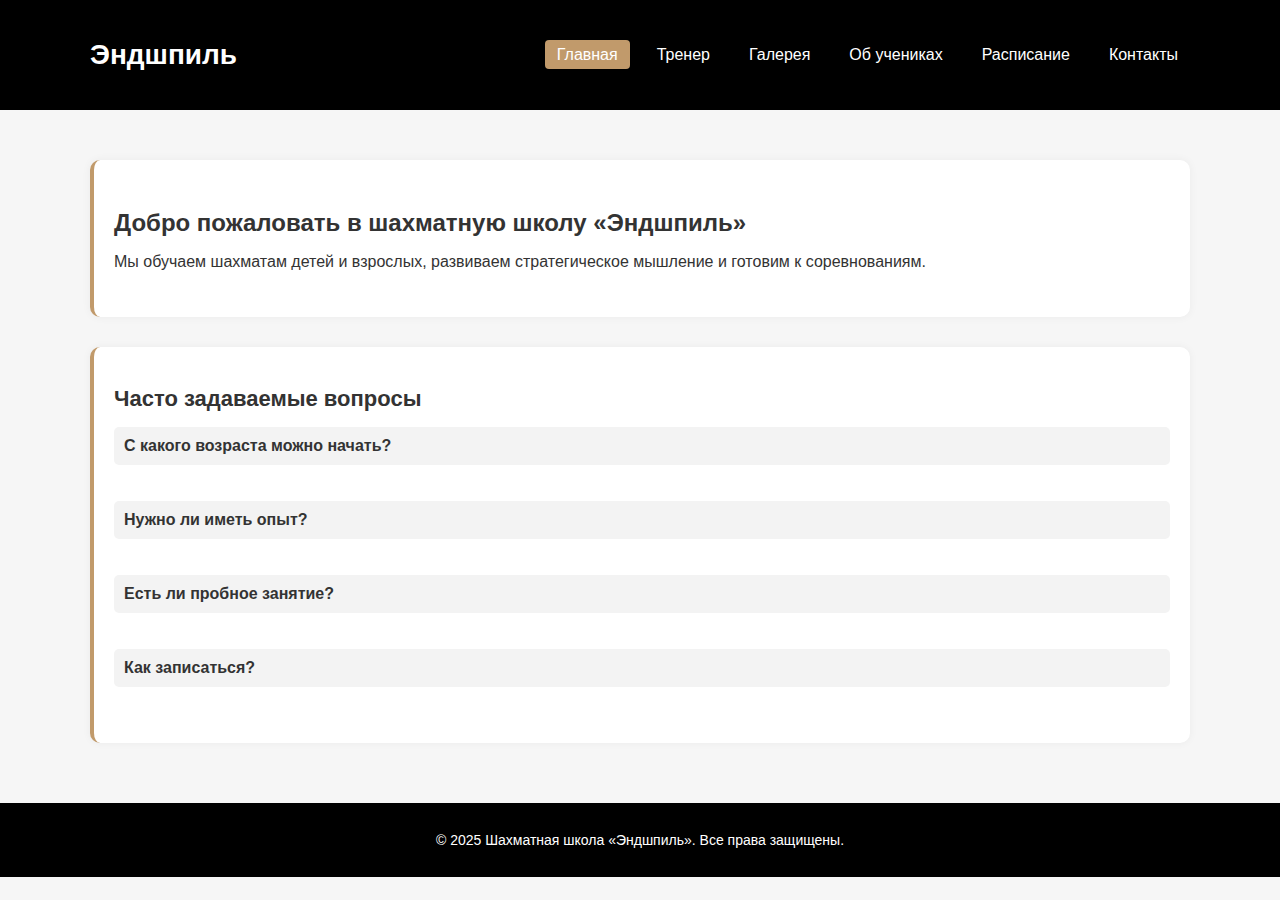
<file: index.html>
<!DOCTYPE html>
<html lang="ru">
<head>
  <meta charset="UTF-8" />
  <meta name="viewport" content="width=device-width, initial-scale=1.0" />
  <title>Шахматная школа Эндшпиль</title>
  <link rel="stylesheet" href="./styles/style.css" />
</head>
<body>
  <header>
    <div class="container header-container">
      <h1>Эндшпиль</h1>
      <div class="burger" id="burger">&#9776;</div>
      <nav id="nav">
        <ul>
          <li><a href="index.html" class="active">Главная</a></li>
          <li><a href="coach.html">Тренер</a></li>
          <li><a href="gallery.html">Галерея</a></li>
          <li><a href="students.html">Об учениках</a></li>
          <li><a href="schedule.html">Расписание</a></li>
          <li><a href="contacts.html">Контакты</a></li>
        </ul>
      </nav>
    </div>
  </header>

  <main class="container">
    <section class="intro">
      <h2>Добро пожаловать в шахматную школу «Эндшпиль»</h2>
      <p>Мы обучаем шахматам детей и взрослых, развиваем стратегическое мышление и готовим к соревнованиям.</p>
    </section>

    <section class="faq">
      <h2>Часто задаваемые вопросы</h2>

      <div class="faq-item">
        <h3 class="faq-question">С какого возраста можно начать?</h3>
        <p class="faq-answer">Мы принимаем учеников с 5 лет.</p>
      </div>

      <div class="faq-item">
        <h3 class="faq-question">Нужно ли иметь опыт?</h3>
        <p class="faq-answer">Нет, мы обучаем с нуля до уровня КМС.</p>
      </div>

      <div class="faq-item">
        <h3 class="faq-question">Есть ли пробное занятие?</h3>
        <p class="faq-answer">Да, первое занятие — бесплатно и без обязательств.</p>
      </div>

      <div class="faq-item">
        <h3 class="faq-question">Как записаться?</h3>
        <p class="faq-answer">Вы можете оставить заявку на странице «Контакты» или позвонить нам.</p>
      </div>
    </section>
  </main>

  <footer>
    <p>&copy; 2025 Шахматная школа «Эндшпиль». Все права защищены.</p>
  </footer>

  <script>
    // Бургер-меню
    const burger = document.getElementById('burger');
    const nav = document.getElementById('nav');
    burger.addEventListener('click', () => {
      nav.classList.toggle('show');
    });
  </script>

  <script>
  const questions = document.querySelectorAll('.faq-question');
  questions.forEach(q => {
    q.addEventListener('click', () => {
      q.classList.toggle('active');
      const answer = q.nextElementSibling;
      answer.classList.toggle('active');
    });
  });
</script>

</body>
</html>
</file>
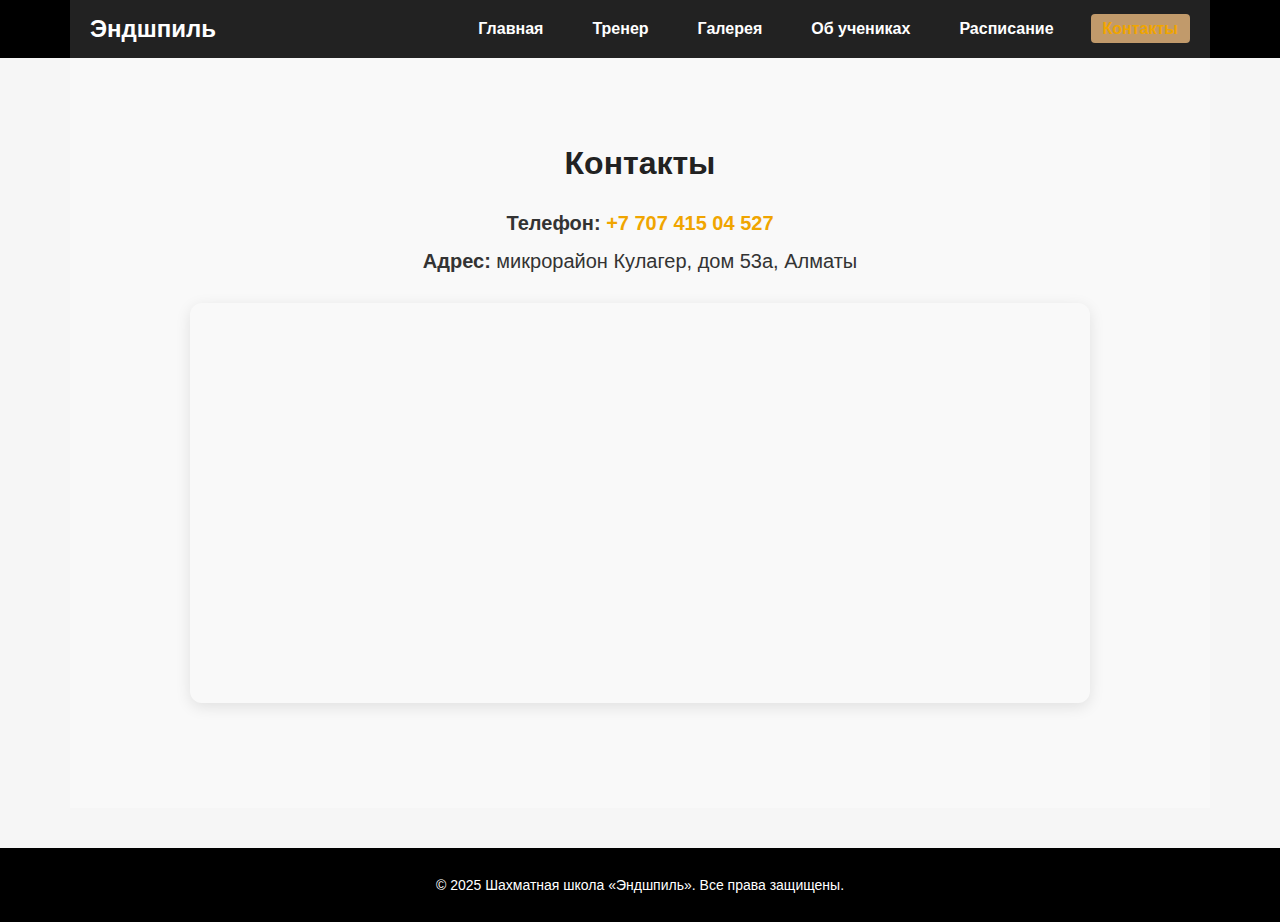
<file: contacts.html>
<!DOCTYPE html>
<html lang="ru">
<head>
  <meta charset="UTF-8" />
  <meta name="viewport" content="width=device-width, initial-scale=1" />
  <title>Контакты — Шахматная школа Эндшпиль</title>
  <link rel="stylesheet" href="./styles/contacts.css" />
</head>
<body>
  <header>
    <div class="header-container container">
      <h1>Эндшпиль</h1>
      <div class="burger" id="burger">&#9776;</div>
      <nav id="nav">
        <ul>
          <li><a href="index.html">Главная</a></li>
          <li><a href="coach.html">Тренер</a></li>
          <li><a href="gallery.html">Галерея</a></li>
          <li><a href="students.html">Об учениках</a></li>
          <li><a href="schedule.html">Расписание</a></li>
          <li><a href="contacts.html" class="active">Контакты</a></li>
        </ul>
      </nav>
    </div>
  </header>

  <main class="container contacts-section">
    <h2>Контакты</h2>
    <div class="contact-info-simple">
      <p><strong>Телефон:</strong> <a href="tel:+770741504527">+7 707 415 04 527</a></p>
      <p><strong>Адрес:</strong> микрорайон Кулагер, дом 53а, Алматы</p>
    </div>

    <div class="map-container">
      <iframe
        src="https://www.google.com/maps/embed?pb=!1m18!1m12!1m3!1d14732.124997378018!2d76.92755032171935!3d43.22889864321439!2m3!1f0!2f0!3f0!3m2!1i1024!2i768!4f13.1!3m3!1m2!1s0x38836852234e237f%3A0xa1db2313b3f2c0f2!2z0JjQsNC70LjQvdCw0LrQuNGH0LrQuNC90L7QsdC-0LLQsA!5e0!3m2!1sru!2skz!4v1685898776833!5m2!1sru!2skz"
        width="100%"
        height="400"
        style="border:0;"
        allowfullscreen=""
        loading="lazy"
        referrerpolicy="no-referrer-when-downgrade"
      ></iframe>
    </div>
  </main>

  <footer>
    <p>© 2025 Шахматная школа «Эндшпиль». Все права защищены.</p>
  </footer>

  <script>
    const burger = document.getElementById('burger');
    const nav = document.getElementById('nav');
    burger.addEventListener('click', () => {
      nav.classList.toggle('show');
    });
  </script>
</body>
</html>
</file>
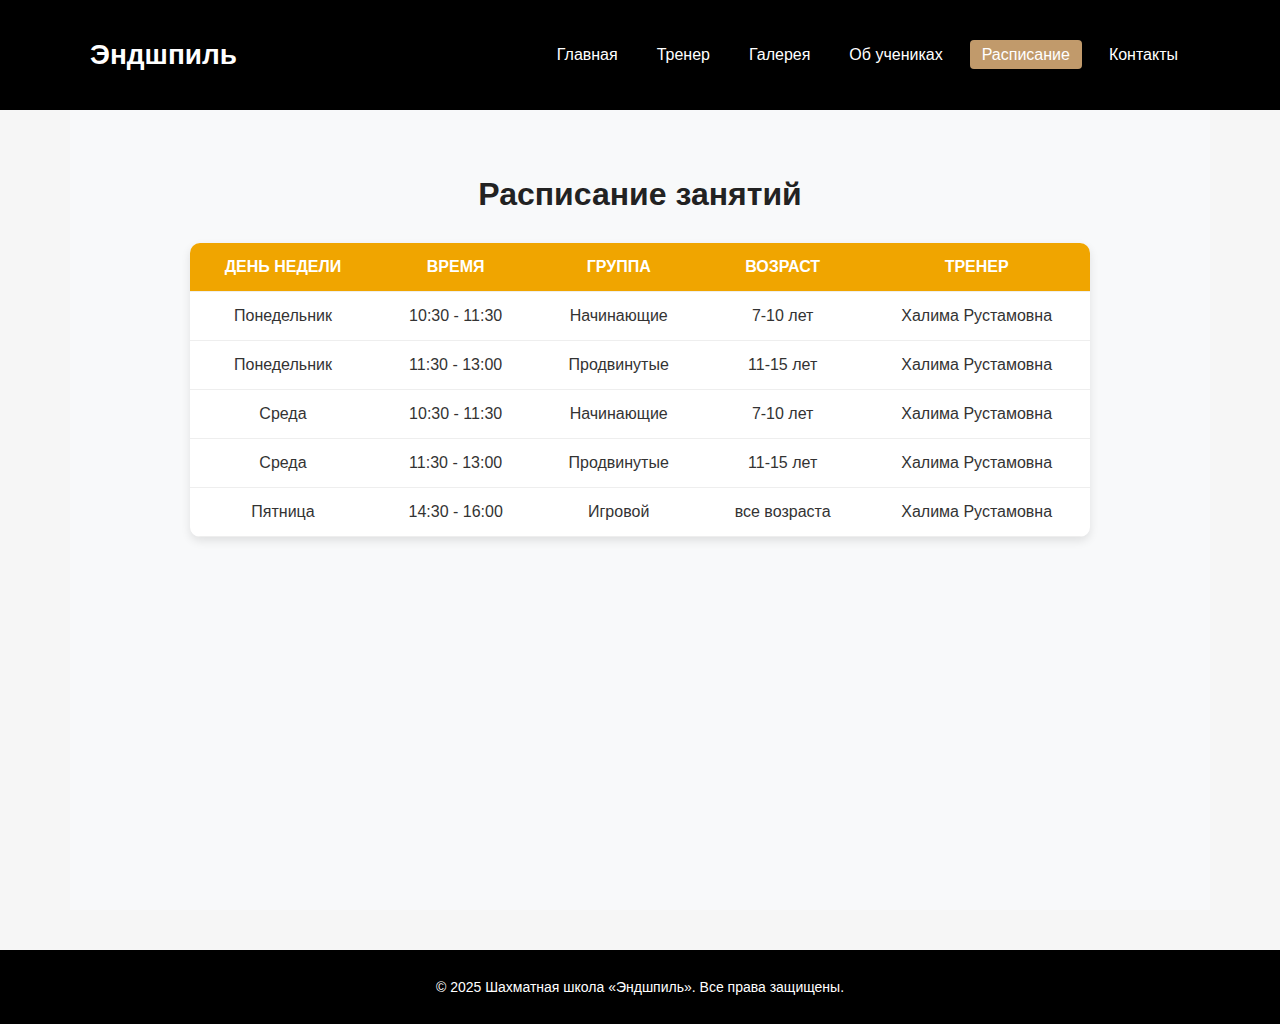
<file: schedule.html>
<!DOCTYPE html>
<html lang="ru">
<head>
  <meta charset="UTF-8" />
  <meta name="viewport" content="width=device-width, initial-scale=1" />
  <title>Расписание — Шахматная школа Эндшпиль</title>
  <link rel="stylesheet" href="./styles/shedule.css" />
</head>
<body>
  <header>
    <div class="header-container container">
      <h1> Эндшпиль</h1>
      <div class="burger" id="burger">&#9776;</div>
      <nav id="nav">
        <ul>
          <li><a href="index.html">Главная</a></li>
          <li><a href="coach.html">Тренер</a></li>
          <li><a href="gallery.html">Галерея</a></li>
          <li><a href="students.html">Об учениках</a></li>
          <li><a href="schedule.html" class="active">Расписание</a></li>
          <li><a href="contacts.html">Контакты</a></li>
        </ul>
      </nav>
    </div>
  </header>

  <main class="container schedule-section">
    <h2>Расписание занятий</h2>

    <table class="schedule-table">
      <thead>
        <tr>
          <th>День недели</th>
          <th>Время</th>
          <th>Группа</th>
          <th>Возраст</th>
          <th>Тренер</th>
        </tr>
      </thead>
      <tbody>
        <tr>
          <td>Понедельник</td>
          <td>10:30 - 11:30</td>
          <td>Начинающие</td>
          <td>7-10 лет</td>
          <td>Халима Рустамовна</td>
        </tr>
        <tr>
          <td>Понедельник</td>
          <td>11:30 - 13:00</td>
          <td>Продвинутые</td>
          <td>11-15 лет</td>
          <td>Халима Рустамовна</td>
        </tr>
        <tr>
          <td>Среда</td>
          <td>10:30 - 11:30</td>
          <td>Начинающие</td>
          <td>7-10 лет</td>
          <td>Халима Рустамовна</td>
        </tr>
        <tr>
          <td>Среда</td>
          <td>11:30 - 13:00</td>
          <td>Продвинутые</td>
          <td>11-15 лет</td>
          <td>Халима Рустамовна</td>
        </tr>
        <tr>
          <td>Пятница</td>
          <td>14:30 - 16:00</td>
          <td>Игровой</td>
          <td>все возраста</td>
          <td>Халима Рустамовна</td>
        </tr>
      </tbody>
    </table>
  </main>

  <footer>
    <p>© 2025 Шахматная школа «Эндшпиль». Все права защищены.</p>
  </footer>

  <script>
    // Бургер-меню
    const burger = document.getElementById('burger');
    const nav = document.getElementById('nav');
    burger.addEventListener('click', () => {
      nav.classList.toggle('show');
    });
  </script>
</body>
</html>
</file>
<file: styles/style.css>
/* Общие стили */
body {
  margin: 0;
  font-family: 'Segoe UI', sans-serif;
  background-color: #f6f6f6;
  color: #333;
}

.container {
  max-width: 1100px;
  margin: 0 auto;
  padding: 20px;
}

/* Шапка */
header {
  background-color: #000;
  color: #fff;
}

.header-container {
  display: flex;
  align-items: center;
  justify-content: space-between;
  flex-wrap: wrap;
}

header h1 {
  font-size: 28px;
}

nav ul {
  list-style: none;
  display: flex;
  gap: 15px;
  padding: 0;
  margin: 0;
}

nav a {
  color: #fff;
  text-decoration: none;
  padding: 6px 12px;
  border-radius: 4px;
  transition: background-color 0.3s;
}

nav a:hover,
nav a.active {
  background-color: #c19a6b;
}

/* Бургер */
.burger {
  font-size: 28px;
  cursor: pointer;
  display: none;
}

@media (max-width: 768px) {
  nav {
    display: none;
    width: 100%;
  }
  nav.show {
    display: block;
  }
  nav ul {
    flex-direction: column;
    gap: 10px;
    background: #111;
    padding: 10px;
  }
  .burger {
    display: block;
  }
}

/* Введение */
.intro {
  background-color: #fff;
  padding: 30px 20px;
  border-left: 4px solid #c19a6b;
  border-radius: 10px;
  box-shadow: 0 0 10px rgba(0,0,0,0.05);
  margin-top: 30px;
}

.intro h2 {
  font-size: 24px;
  margin-bottom: 15px;
}

/* FAQ */
.faq {
  margin-top: 30px;
  padding: 20px;
  background-color: #fff;
  border-left: 4px solid #c19a6b;
  box-shadow: 0 0 8px rgba(0,0,0,0.05);
  border-radius: 10px;
}

.faq h2 {
  font-size: 22px;
  margin-bottom: 15px;
}

.faq-item {
  margin-bottom: 20px;
}

.faq-question {
  font-size: 16px;
  cursor: pointer;
  margin: 0;
  padding: 10px;
  background-color: #f3f3f3;
  border-radius: 5px;
  transition: background-color 0.2s;
}

.faq-question:hover {
  background-color: #e6e6e6;
}

.faq-answer {
  max-height: 0;
  overflow: hidden;
  transition: max-height 0.3s ease;
  padding: 0 10px;
  color: #444;
}

.faq-answer.active {
  max-height: 200px; /* достаточно для текста */
  padding: 10px;
}


/* Футер */
footer {
  background-color: #000;
  color: #fff;
  text-align: center;
  padding: 15px 0;
  margin-top: 40px;
  font-size: 14px;
}
</file>
<file: styles/contacts.css>
/* Общие стили */
body {
  margin: 0;
  font-family: 'Segoe UI', sans-serif;
  background-color: #f6f6f6;
  color: #333;
}

.container {
  max-width: 1100px;
  margin: 0 auto;
  padding: 20px;
}

/* Шапка */
header {
  background-color: #000;
  color: #fff;
}

.header-container {
  display: flex;
  align-items: center;
  justify-content: space-between;
  flex-wrap: wrap;
}

header h1 {
  font-size: 28px;
}

nav ul {
  list-style: none;
  display: flex;
  gap: 15px;
  padding: 0;
  margin: 0;
}

nav a {
  color: #fff;
  text-decoration: none;
  padding: 6px 12px;
  border-radius: 4px;
  transition: background-color 0.3s;
}

nav a:hover,
nav a.active {
  background-color: #c19a6b;
}

/* Бургер */
.burger {
  font-size: 28px;
  cursor: pointer;
  display: none;
}

@media (max-width: 768px) {
  nav {
    display: none;
    width: 100%;
  }
  nav.show {
    display: block;
  }
  nav ul {
    flex-direction: column;
    gap: 10px;
    background: #111;
    padding: 10px;
  }
  .burger {
    display: block;
  }
}

.contacts-section {
  padding: 60px 20px;
  min-height: 70vh;
  background-color: #f9f9f9;
  text-align: center;
}

.contacts-section h2 {
  font-size: 32px;
  color: #222;
  margin-bottom: 30px;
}

.contact-info-simple p {
  font-size: 20px;
  color: #333;
  margin: 15px 0;
}

.contact-info-simple a {
  color: #f0a500;
  text-decoration: none;
  font-weight: 600;
}

.contact-info-simple a:hover {
  text-decoration: underline;
}

.map-container {
  margin-top: 30px;
  max-width: 900px;
  height: 400px;
  margin-left: auto;
  margin-right: auto;
  border-radius: 12px;
  overflow: hidden;
  box-shadow: 0 4px 15px rgba(0,0,0,0.1);
}

/* Бургер-меню стили, если их ещё нет */

.header-container {
  display: flex;
  align-items: center;
  justify-content: space-between;
  padding: 15px 20px;
  background-color: #222;
  color: #fff;
  flex-wrap: wrap;
}

.header-container h1 {
  font-size: 24px;
  margin: 0;
}

nav ul {
  list-style: none;
  display: flex;
  gap: 25px;
  margin: 0;
  padding: 0;
}

nav ul li a {
  color: #fff;
  text-decoration: none;
  font-weight: 600;
}

nav ul li a.active,
nav ul li a:hover {
  color: #f0a500;
}

.burger {
  display: none;
  font-size: 28px;
  cursor: pointer;
}

/* Футер */
footer {
  background-color: #000;
  color: #fff;
  text-align: center;
  padding: 15px 0;
  margin-top: 40px;
  font-size: 14px;
}
@media (max-width: 768px) {
  nav {
    display: none;
    width: 100%;
    background-color: #222;
  }
  nav.show {
    display: block;
  }
  nav ul {
    flex-direction: column;
    gap: 15px;
    padding: 15px 0;
  }
  .burger {
    display: block;
  }
}
</file>
<file: styles/shedule.css>
/* Общие стили */
body {
  margin: 0;
  font-family: 'Segoe UI', sans-serif;
  background-color: #f6f6f6;
  color: #333;
}

.container {
  max-width: 1100px;
  margin: 0 auto;
  padding: 20px;
}

/* Шапка */
header {
  background-color: #000;
  color: #fff;
}

.header-container {
  display: flex;
  align-items: center;
  justify-content: space-between;
  flex-wrap: wrap;
}

header h1 {
  font-size: 28px;
}

nav ul {
  list-style: none;
  display: flex;
  gap: 15px;
  padding: 0;
  margin: 0;
}

nav a {
  color: #fff;
  text-decoration: none;
  padding: 6px 12px;
  border-radius: 4px;
  transition: background-color 0.3s;
}

nav a:hover,
nav a.active {
  background-color: #c19a6b;
}

/* Бургер */
.burger {
  font-size: 28px;
  cursor: pointer;
  display: none;
}

@media (max-width: 768px) {
  nav {
    display: none;
    width: 100%;
  }
  nav.show {
    display: block;
  }
  nav ul {
    flex-direction: column;
    gap: 10px;
    background: #111;
    padding: 10px;
  }
  .burger {
    display: block;
  }
}

.schedule-section {
  padding: 40px 20px;
  background-color: #f8f9fa;
  min-height: 80vh;
}

.schedule-section h2 {
  text-align: center;
  margin-bottom: 30px;
  font-size: 32px;
  font-weight: 700;
  color: #222;
}

.schedule-table {
  width: 100%;
  max-width: 900px;
  margin: 0 auto;
  border-collapse: collapse;
  background-color: #fff;
  box-shadow: 0 4px 10px rgba(0,0,0,0.1);
  border-radius: 10px;
  overflow: hidden;
}

.schedule-table th,
.schedule-table td {
  padding: 15px 20px;
  text-align: center;
  border-bottom: 1px solid #eee;
  font-size: 16px;
  color: #333;
}

.schedule-table th {
  background-color: #f0a500;
  color: #fff;
  font-weight: 700;
  text-transform: uppercase;
}

.schedule-table tbody tr:hover {
  background-color: #fff7d1;
  cursor: default;
}

/* Футер */
footer {
  background-color: #000;
  color: #fff;
  text-align: center;
  padding: 15px 0;
  margin-top: 40px;
  font-size: 14px;
}

@media (max-width: 600px) {
  .schedule-table th, .schedule-table td {
    padding: 10px 8px;
    font-size: 14px;
  }
}
</file>
